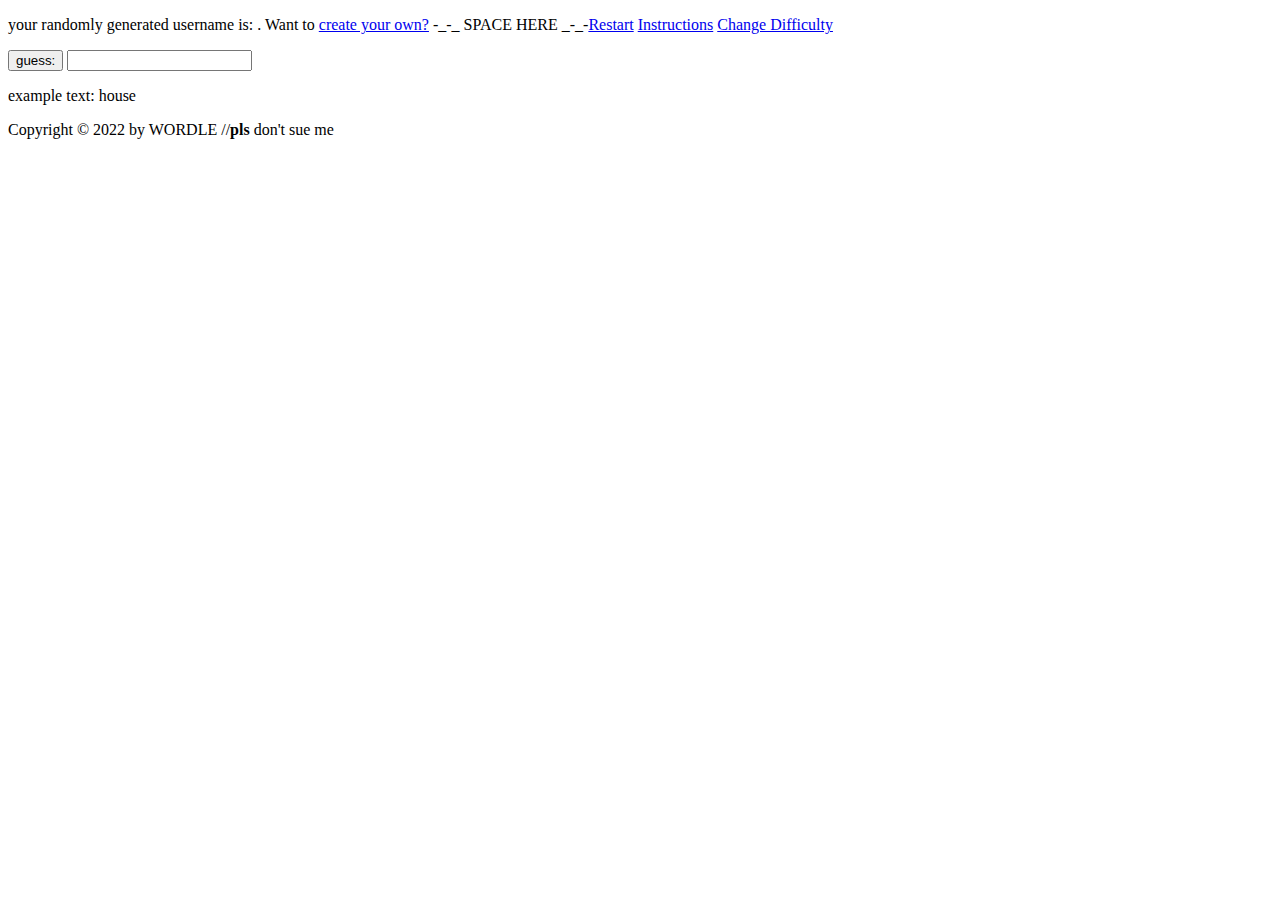
<file: index.html>
<!DOCTYPE html>
<html lang="en">
  <head>
    <meta charset="UTF-8" />
    <script type = "text/javascript" src="js.js"></script>
    <title>WORDLE</title>
  </head>

  <body>
    <header>
      <article>
        <!--these r all gonna be properly parsed into <script>'s' and having their own js functions attached to their text buttons or what have u-->
        <nav><p>your randomly generated username is: <script type = "text/javascript">generateUsername ();</script> . Want to <a href="js.js">create your own?</a> -_-_  SPACE HERE  _-_-<!--need to make a separation here --><a href="index.html">Restart<!--reloads the game not teh html so it has to be a button for a js functin to run.--></a> <a href="#"><!--goes to a popup with written instructions-->Instructions</a> <a href="js.js">Change Difficulty<!--runs a function to change the game diffulcty without reloadig the page--></a></p> </nav>
      </nav>
      </article>
      <article>
            <form onsubmit="return tileModifier()">
              <button type="submit">guess:</button>
              <input type="text" id="guess" name="guess" minlength="5" maxlength="5" required>
            </form>
            <p>example text: house </p>
        <script type = "text/javascript">
          displayTileBoard();
      </script>
      </article>
     <footer>
       <p>Copyright &copy; 2022 by WORDLE //<strong>pls</strong> don't sue me </p>
      </footer>
  </body>
</html>
<!--
        <img
          src="img/post-img.jpg"
          alt="HTML code on a screen"
          width="500"
          height="200"
        />
      </header>

      <p>
        All modern websites and web applications are built using three
        <em>fundamental</em>
        technologies: HTML, CSS and JavaScript. These are the languages of the
        web.
      </p>

      <p>
        In this post, let's focus on HTML. We will learn what HTML is all about,
        and why you too should learn it.
      </p>

      <h3>What is HTML?</h3>
      <p>
        HTML stands for <strong>H</strong>yper<strong>T</strong>ext
        <strong>M</strong>arkup <strong>L</strong>anguage. It's a markup
        language that web developers use to structure and describe the content
        of a webpage (not a programming language).
      </p>
      <p>
        HTML consists of elements that describe different types of content:
        paragraphs, links, headings, images, video, etc. Web browsers understand
        HTML and render HTML code as websites.
      </p>
      <p>In HTML, each element is made up of 3 parts:</p>

      <ol>
        <li>The opening tag</li>
        <li>The closing tag</li>
        <li>The actual element</li>
      </ol>

      <p>
        You can learn more at
        <a
          href="https://developer.mozilla.org/en-US/docs/Web/HTML"
          target="_blank"
          >MDN Web Docs</a
        >.
      </p>

      <h3>Why should you learn HTML?</h3>

      <p>
        There are countless reasons for learning the fundamental language of the
        web. Here are 5 of them:
      </p>

      <ul>
        <li>To be able to use the fundamental web dev language</li>
        <li>
          To hand-craft beautiful websites instead of relying on tools like
          Worpress or Wix
        </li>
        <li>To build web applications</li>
        <li>To impress friends</li>
        <li>To have fun 😃</li>
      </ul>

      <p>Hopefully you learned something new here. See you next time!</p>
    </article> -->
<!--
    <aside>
      <h4>Related posts</h4>

      <ul>
        <li>
          <img
            src="img/related-1.jpg"
            alt="Person programming"
            width="75"
            width="75"
          />
          <a href="#">How to Learn Web Development</a>
          <p>By Jonas Schmedtmann</p>
        </li>
        <li>
          <img src="img/related-2.jpg" alt="Lightning" width="75" heigth="75" />
          <a href="#">The Unknown Powers of CSS</a>
          <p>By Jim Dillon</p>
        </li>
        <li>
          <img
            src="img/related-3.jpg"
            alt="JavaScript code on a screen"
            width="75"
            height="75"
          />
          <a href="#">Why JavaScript is Awesome</a>
          <p>By Matilda</p>
        </li>
      </ul>
    </aside>
  -->
</file>
